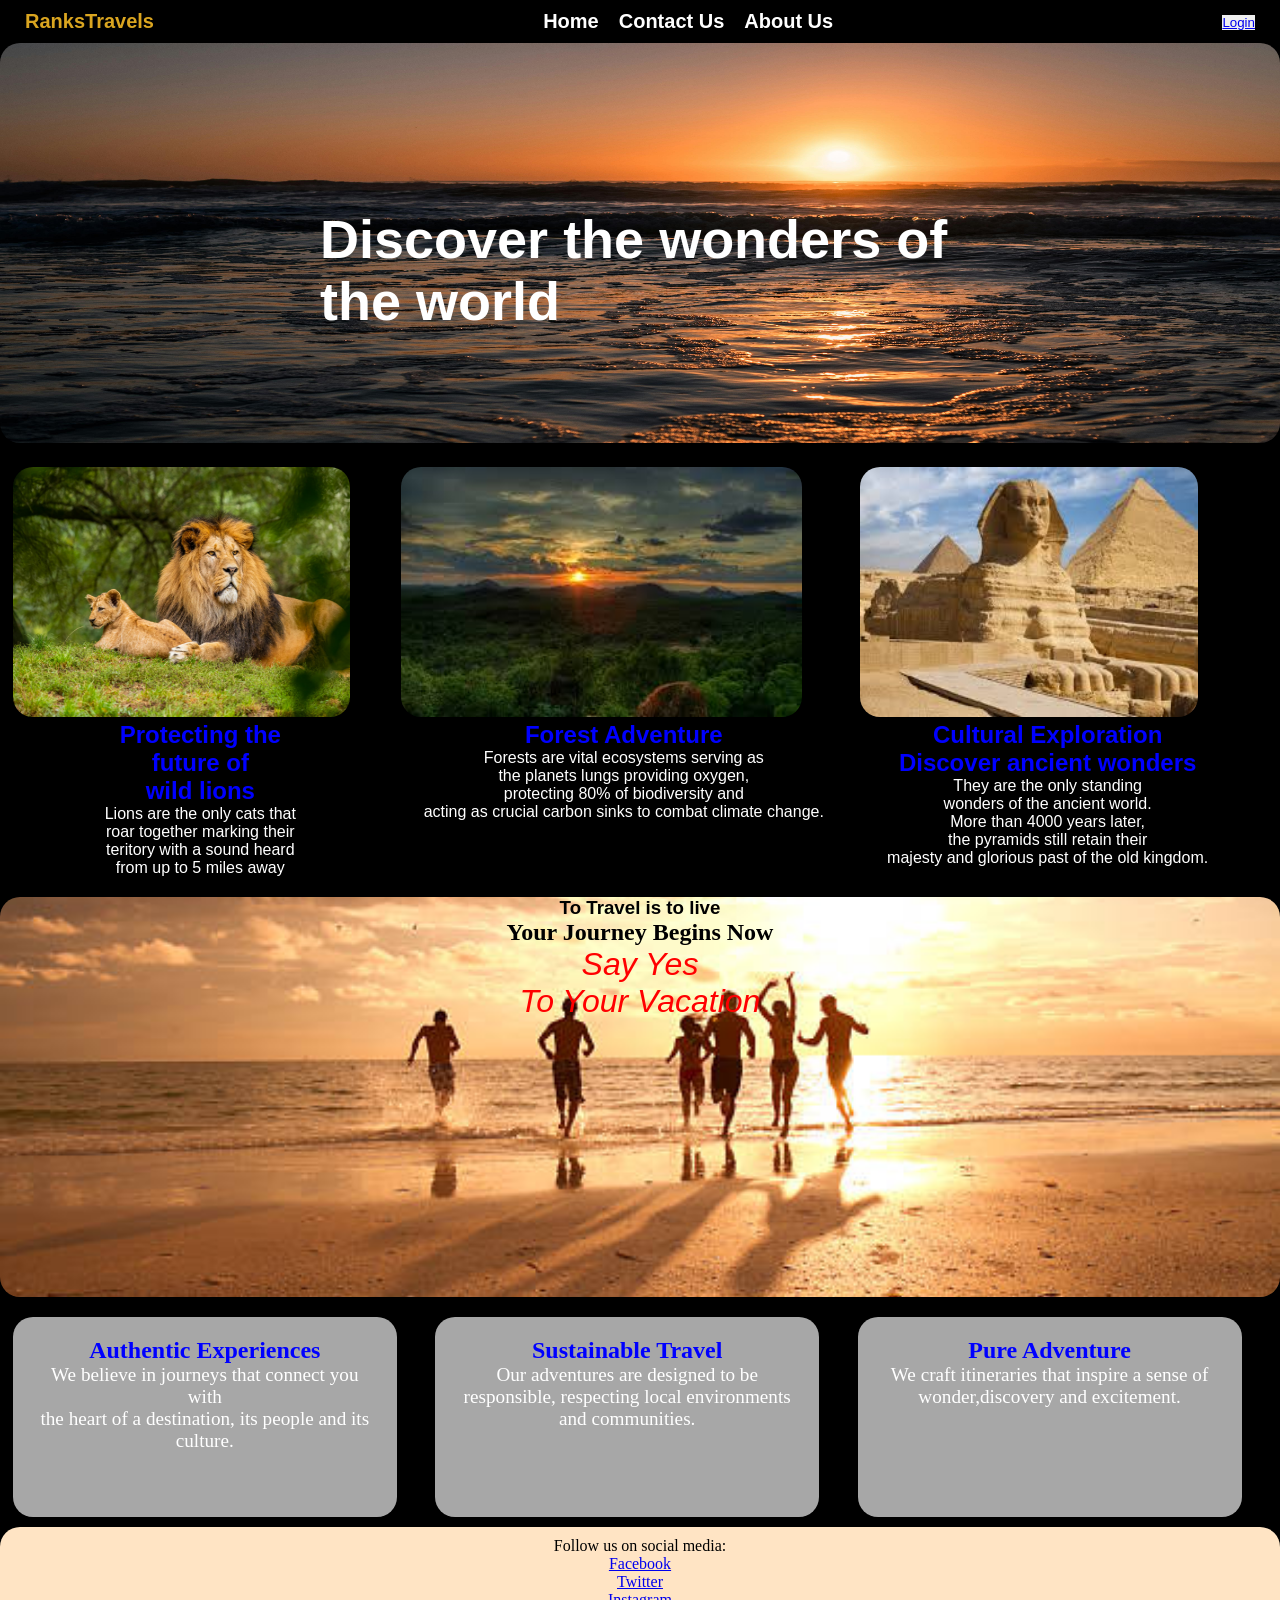
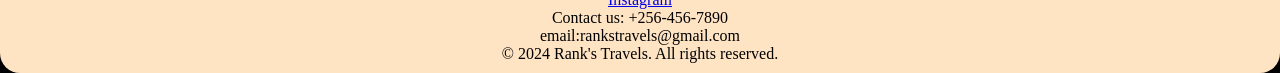
<file: index.html>
<!DOCTYPE html>
<html lang="en">
<head>
    <meta charset="UTF-8">
    <meta name="viewport" content="width=device-width, initial-scale=1.0">
    <title>Tourism</title>
    <link rel="stylesheet" href="style.css">
    
</head>
<body>
    <div id="wrapper">
    <div id="main-container">
        <div id="navbar"class="animated-text">
          <div id="logo">
            Ranks<span>Travels</span>
          </div>
            <ul>
                <li><a href="home.html">Home</a></li>
                <li><a href="CONTACT-US.html">Contact Us</a></li>
                <li><a href="ABOUT-US.html">About Us</a></li>
            </ul>
            <div class="btn">
            <button id="login-btn"><a href="regform.html">Login</a></button>
            </div>
        </div>
    </div>
    <div id="header">
        <img src="sea.jpg" alt="sea" width="100%" height="400px" style="background-size: cover;border-radius: 20px">
        <div id="header-text" style="position:absolute; top: 30%; left: 50%; transform: translate(-50%, -50%); color: white; font-size: 36px; font-weight: bold;">
            <h2 class="animated-text">Discover the wonders of the world</h2>
    </div>
    
    <div id="content">
        <img src="animal.jpg" alt="animal" class="animated-text" width="90%" height="250px" style="background-position: center;border-radius: 20px;">
        <h2 class="animated-text" style="text-align:center; color: blue">Protecting the<br> future of<br> wild lions</h2>
        <p class="animated-text" style="text-align: center; color: white">Lions are the only cats that<br> roar together marking their<br> teritory with a sound heard <br>from up to 5 miles away</p>
        
        </div>
    <div id="lsidebar">
        <img src="mountain.jpg" alt="tour" class="animated-text" width="90%" height="250px" style="background-position: center; border-radius: 20px;">
        <h2 class="animated-text" style="text-align: center; color: blue;">Forest Adventure</h2>
        <p class="animated-text" style="text-align: center; color: white;">Forests are vital ecosystems serving as<br> the planets lungs providing oxygen,<br> protecting 80% of biodiversity and<br> acting as crucial carbon sinks to combat climate change.</p>

    </div>
    <div id="main-content">
        <img src="pyramid.jpg" alt="pyramid" class="animated-text" width="90%" height="250px" style="background-position: center;border-radius: 20px;">
        <h2 class="animated-text" style="text-align: center; color:blue">Cultural Exploration<br>Discover ancient wonders</h2>
        <p class="animated-text" style="text-align: center; color: white">They are the only standing <br>wonders of the ancient world.<br> More than 4000 years later,<br> the pyramids still retain their<br> majesty and glorious past of the old kingdom.</p>
    </div>
    </div>
    <div id="rsidebar">
    <h3 style="font-family: 'Segoe UI', Tahoma, Geneva, Verdana, sans-serif; text-align: center;top: 50px;">To Travel is to live</h3>
    <h2 class="animated-text" style="font-family:cursive;text-align: center;top: 50px;">Your Journey Begins Now</h2>
    <p class="animated-text" style="text-align:center;font-weight:lighter;font-size: xx-large;font-style: oblique;color:RED;">Say Yes<br> To Your Vacation</p>
    </div>
    <div id="main" class="animated-text">
      <h2 style="color: blue;text-align: center;font-family:tahoma,geneva;">Authentic Experiences</h2>
      <p style="color: white;text-align: center;font-size: larger;font-family: georgia,serif;">We believe in journeys that connect you with<br> the heart of a destination, its people and its<br> culture.</p>
    </div>
    <div id="text" class="animated-text">
      <h2 style="color: blue;text-align: center;font-family:tahoma,geneva;">Sustainable Travel</h2>
      <p style="color: white;text-align: center;font-size: larger;font-family: georgia,serif;">Our adventures are designed to be<br> responsible, respecting local environments<br> and communities.</p>
    </div>
    <div id="con" class="animated-text">
      <h2 style="color: blue;text-align: center; font-family:tahoma,geneva;">Pure Adventure</h2>
      <p style="color: white;text-align: center;font-size: larger;font-family: georgia,serif;">We craft itineraries that inspire a sense of <br>wonder,discovery and excitement.</p>
    </div>
    <div id="footer">
        <p>Follow us on social media:</p>
           <ul>
          <li><a href="https://www.facebook">Facebook</a></li> 
          <li><a href="https://www.twitter">Twitter</a></li>
          <li><a href="https://www.instagram">Instagram</a></li>  
          </ul>
        <p>Contact us: +256-456-7890</p>
        <p>email:rankstravels@gmail.com</p>
       <p>&copy; 2024 Rank's Travels. All rights reserved.</p>
    </div>
    </div>
</body>
</html>
</file>
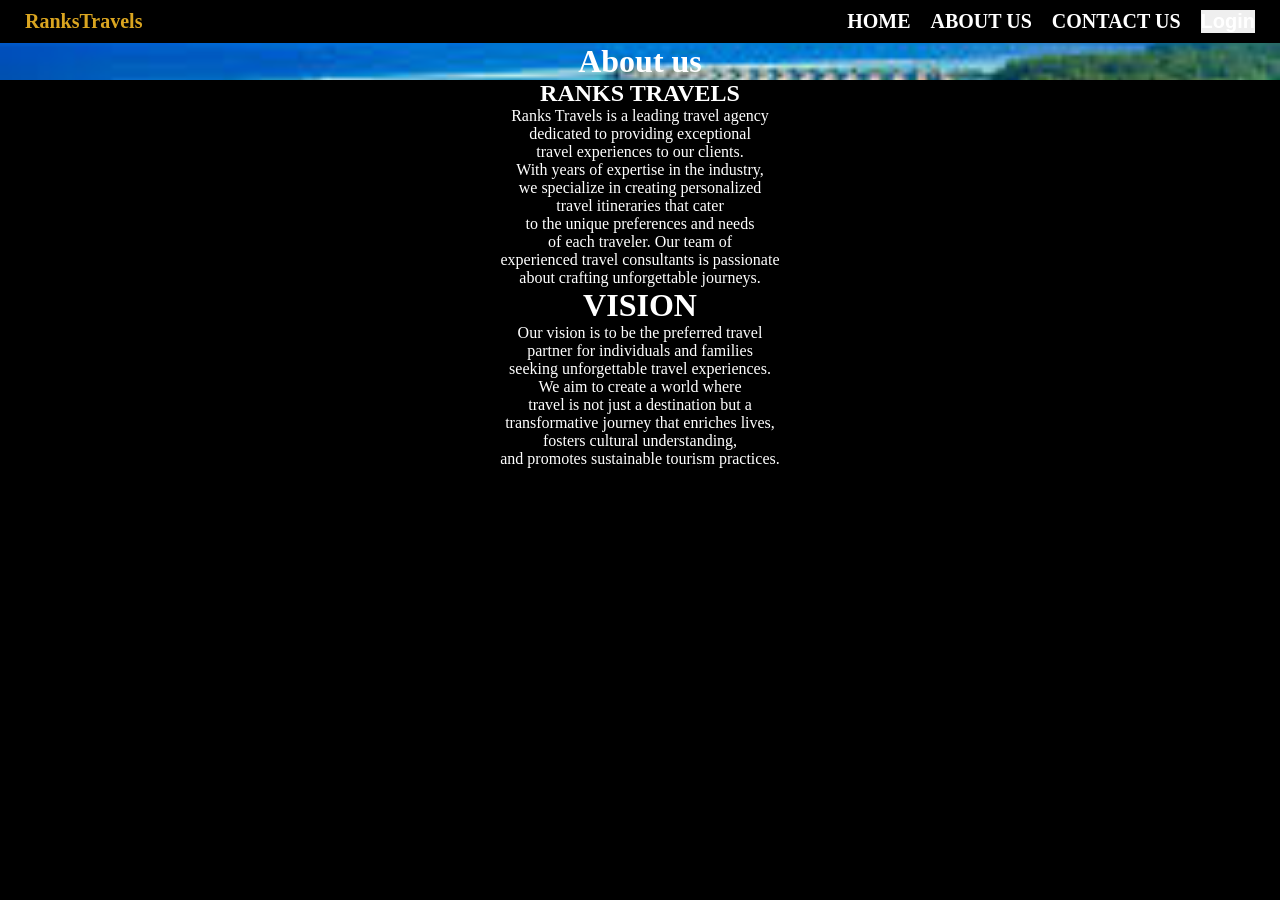
<file: ABOUT-US.html>
<!DOCTYPE html>
<html lang="en">
<head>
    <meta charset="UTF-8">
    <meta name="viewport" content="width=device-width, initial-scale=1.0">
    <title>ranks travels about us</title>
    <style>
      *{
        margin: 0;
        padding: 0;
        box-sizing: border-box; 
        border: none;
        list-style: none;
        outline: none;
        } 
        #navbar{
          padding:10px 25px;
          display: flex;
          align-items: center;
          justify-content: space-between;
        }
        #logo{
          font-weight: bold;
          font-size: 20px;
          color: goldenrod;
          transition: ease 1000ms;
        }
        #logonspam{
          color: brown;
        }
        #logo:hover{
          transform: scale(1.2);
        }
        #navbar ul{
          display: flex;
          gap:20px;

        }
        #navbar ul a{
          text-decoration: none;
          font-size: 20px;
          font-weight: bold;
          color: white;
        }
        #navbar ul a:hover{
          color: brown;
        }
        #button{
          display: inline-block;
          padding: 9px;
          border-radius: 10px;
          color: black;
        }  
    </style>
</head>
<body style="background-color: black;color: white;">
    <div id="main-container">
         <div id="navbar">
              <div id="logo">
            Ranks<span>Travels</span>
          </div>
            <ul>
                <li><a href="index.html">HOME</a></li>
                <li><a href="ABOUT-US.html">ABOUT US</a></li>
                <li><a href="CONTACT-US.html">CONTACT US</a></li>
                <button><a href="regform.html">Login</a></button>
            </ul>
           
     </div>
<h1 style=" text-align:center;background-image:url(ocean.jpg); background-size: cover; background-repeat: no-repeat; background-position: center;"">About us</h1>
<h2 style="text-align: center;">RANKS TRAVELS</h2>
<p style="text-align: center;">Ranks Travels is a leading travel agency<br> dedicated to providing exceptional<br></r> travel experiences to our clients.<br> With years of expertise in the industry,<br> we specialize in creating personalized<br> travel itineraries that cater<br> to the unique preferences and needs<br> of each traveler. Our team of<br> experienced travel consultants is passionate<br> about crafting unforgettable journeys.<br></p>
<h1 style="text-align: center;">VISION</h1>
<p style="text-align: center;">Our vision is to be the preferred travel<br> partner for individuals and families<br> seeking unforgettable travel experiences.<br> We aim to create a world where<br> travel is not just a destination but a <br>transformative journey that enriches lives,<br> fosters cultural understanding,<br> and promotes sustainable tourism practices.</p>
 
</body>
</html>
</file>
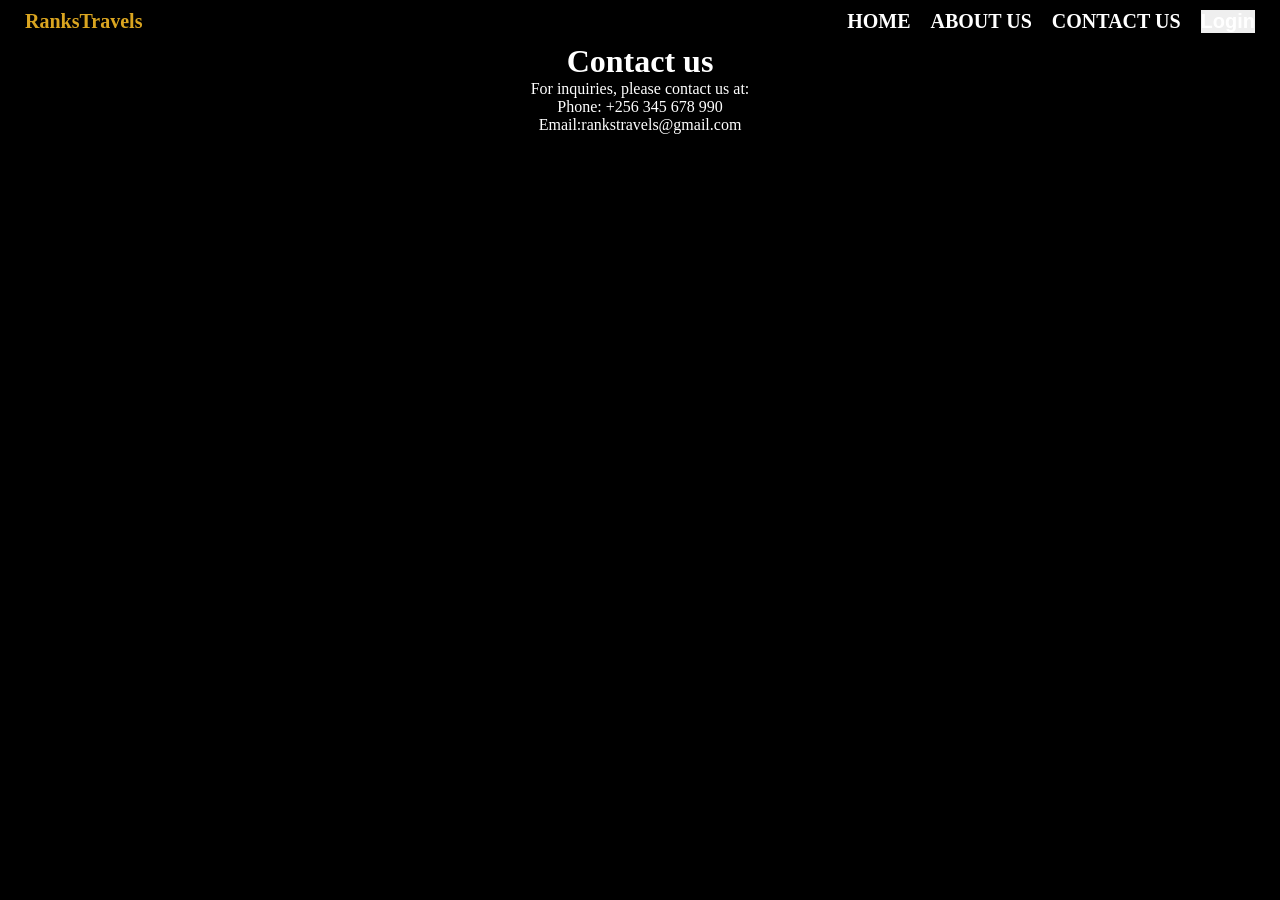
<file: CONTACT-US.html>
<!DOCTYPE html>
<html lang="en">
<head>
    <meta charset="UTF-8">
    <meta name="viewport" content="width=device-width, initial-scale=1.0">
    <title>Contact us</title>
    <style>
    *{
        margin: 0;
        padding: 0;
        box-sizing: border-box; 
        border: none;
        list-style: none;
        outline: none;
        } 
        #navbar{
          padding:10px 25px;
          display: flex;
          align-items: center;
          justify-content: space-between;
        }
        #logo{
          font-weight: bold;
          font-size: 20px;
          color: goldenrod;
          transition: ease 1000ms;
        }
        #logonspam{
          color: brown;
        }
        #logo:hover{
          transform: scale(1.2);
        }
        #navbar ul{
          display: flex;
          gap:20px;

        }
        #navbar ul a{
          text-decoration: none;
          font-size: 20px;
          font-weight: bold;
          color: white;
        }
        #navbar ul a:hover{
          color: brown;
        }
        #btn button{
          display: inline-block;
          padding: 9px;
          background-color: wheat;
          border-radius: 10px;
          color: black;
        }
    </style>
</head>
<body style=" color: white; background-color: black;">
    <div id="main-container">
      
         <div id="navbar">
              <div id="logo">
            Ranks<span>Travels</span>
          </div>
            <ul>
                <li><a href="index.html">HOME</a></li>
                <li><a href="ABOUT-US.html">ABOUT US</a></li>
                <li><a href="CONTACT-US.html">CONTACT US</a></li>
                <button><a href="regform.html">Login</a></button>
            </ul>
           
     </div>
     <h1 style="text-align: center; color:white;">Contact us</h1>
     <p style="text-align: center; color: white;">For inquiries, please contact us at:<br>Phone: +256 345 678 990<br>Email:rankstravels@gmail.com</p>
     </div>
</body>
</html>
</file>
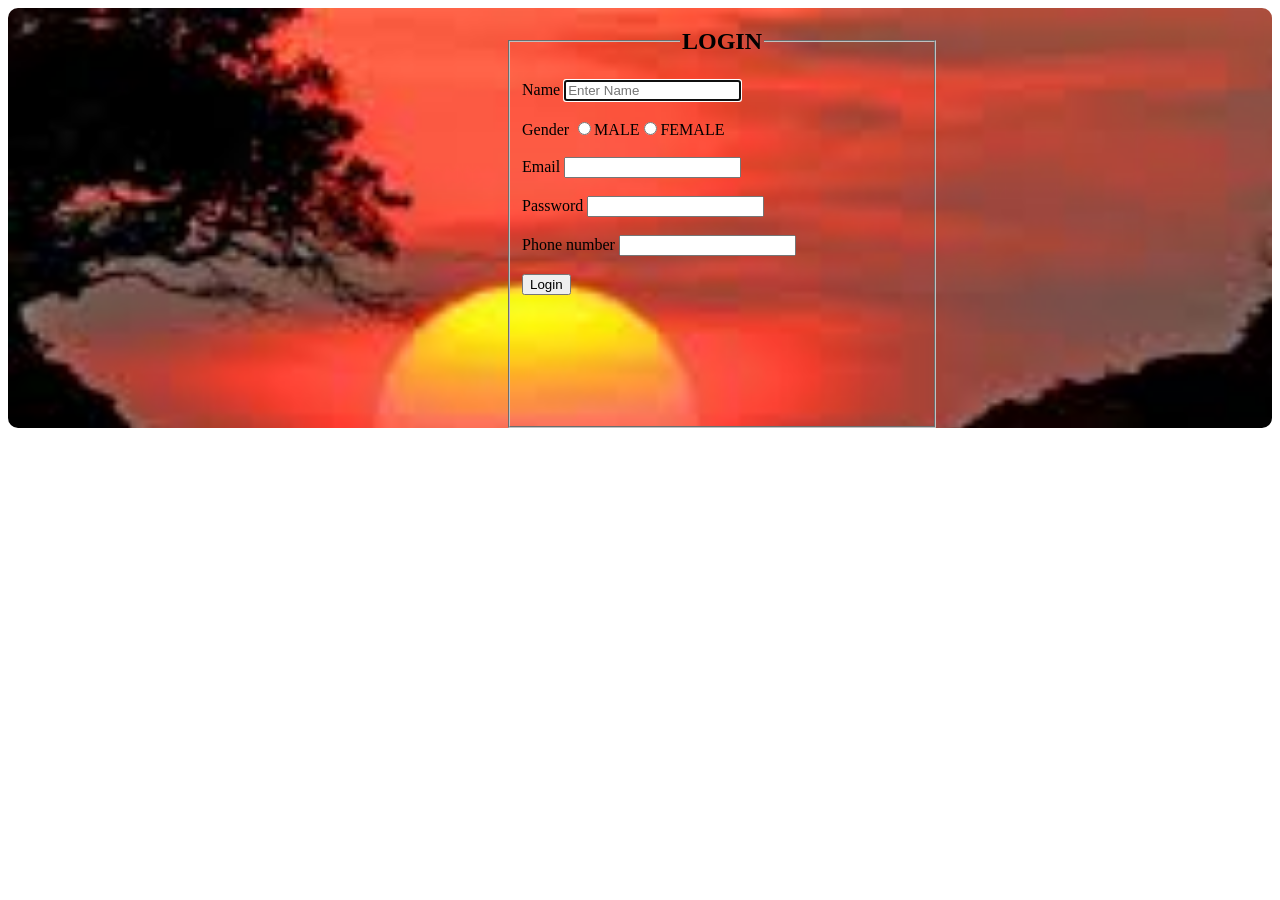
<file: regform.html>
<!DOCTYPE html>
<html lang="en">
<head>
    <meta charset="UTF-8">
    <meta name="viewport" content="width=device-width, initial-scale=1.0">
    <meta name="author" content="BUSIMA">
    <meta name="description" content="HTML FORM">
    <meta name="keywords" content="form,textarea,submit">
    <title>REGISTRATION FORM</title> 
    <style>
        fieldset{
            width:400px;
            height:400px;
            margin-left:500px;
        }
        .mydesc{
            display:block;
            margin: bottom 20px;
        }
        form{
            border-radius:10px;
            border-color: white;
            border-width: 3px;
            background-image: url(sun.jpg);
            background-size: cover;
            background-repeat: no-repeat;
        }
    </style>
</head>
<body>
    <form method="POST" action="index.html">
        <fieldset>
            <legend style="text-align:center;"><h2>LOGIN</h2></legend>
            <label for="fname">Name</label>
            <input type="text" id="fname" name="name" value="" autofocus required="required" placeholder="Enter Name"><br><br>
            <label for="gd">Gender</label>
            <input type="radio" id="gd" name="gender">MALE<input type="radio" name="gender">FEMALE<br><br>
            <label for="em">Email</label>
            <input type="email" id="em" name="email" value="" required="required"><br><br>
            <label for ="pwd">Password</label>
            <input type="password" id="pwd" name="password" value="" required="required"><br><br>
            <label for="phone">Phone number</label>
            <input type="tel" id="phone" name="phone" value="" required="required"><br><br>
            <input type="submit" name="Login" value="Login">
            </fieldset>
    </form>
    
</body>
</html>
</file>
<file: style.css>
*{
        margin: 0;
        padding: 0;
        box-sizing: border-box; 
        border: none;
        list-style: none;
        outline: none;
        } 
        #navbar{
          padding:10px 25px;
          display: flex;
          align-items: center;
          justify-content: space-between;
        }
        #logo{
          font-weight: bold;
          font-size: 20px;
          color: goldenrod;
          transition: ease 1000ms;
        }
        #logonspam{
          color: brown;
        }
        #logo:hover{
          transform: scale(1.2);
        }
        #navbar ul{
          display: flex;
          gap:20px;

        }
        #navbar ul a{
          text-decoration: none;
          font-size: 20px;
          font-weight: bold;
          color: white;
        }
        #navbar ul a:hover{
          color: brown;
        }
        #navbar ul:hover{
          transform: scale(1.2);
        }
        #btn button{
          display: inline-block;
          padding: 9px;
          background-color: white;
          border-radius: 10px;
          width: 10px;
          height: 20px;
        }
          #content{
            justify-content:center;
            margin: 20px 0;
            align-items: center;
            background-position: center;
            float: left;
            margin-left: 1%;
          }
         
          #lsidebar{
            justify-content:center;
            margin: 20px 0;  
            align-items: center;
            float: left;
            margin-left: 1%;
          }
         
          #main-content{
            justify-content:center;
            margin: 20px 0;
            align-items: center;
            float: left;
            margin-left: 1%;
          } 
         
          #footer{
            background-color:bisque;
            color: black;
            text-align: center;
            padding: 10px 0;
            clear: left;
            border-radius: 20px;
          }
          body{
            background-repeat: no-repeat;
            background-position: center;
            background-size: cover;
            background-attachment: fixed;
            background-color: black;
          }
          .animated-text{
            font-family:Arial,sans-serif;
            animation: slideIn 2s ease-out forwards;
          }
          @keyframes slideIn{
            0%{
              opacity:0;
              transform:translatex(-50px);
            }
            100%{
              opacity: 1;
              transform: translateX(0);
            }
          }
          #rsidebar{
            background-image: url(family.jpg);
            background-position: center;
            background-size: cover;
            width: 100%;
            height:400px;
            clear: left;
            border-radius: 20px;
          }
          
          #main{
            width:30%;
            height:200px;
            border:4px;
            margin-top:20px;
            float: left;
            margin-left: 1%;
            background-color:rgba(255, 255, 255, 0.653); 
            backdrop-filter: blur(10px);
            padding: 20px; 
            border-radius: 20px;
            margin-bottom: 10px;
          }
          #text{
            width:30%;
            height: 200px;
            border: 4px ;
            margin-top:20px;
            float: left;
            margin-left: 3%;
            background-color:rgba(255, 255, 255, 0.653); 
            backdrop-filter: blur(10px);
            padding: 20px;
            border-radius: 20px;
            margin-bottom: 10px;
          }
          #con{
           width:30%;
            height: 200px;
            border: 4px;
            margin-top:20px;
            float: left;
            margin-left:3%;
            background-color:rgba(255, 255, 255, 0.653); 
            backdrop-filter: blur(10px);
            padding: 20px;
            border-radius: 20px;
            margin-bottom: 10px;
          }
</file>
